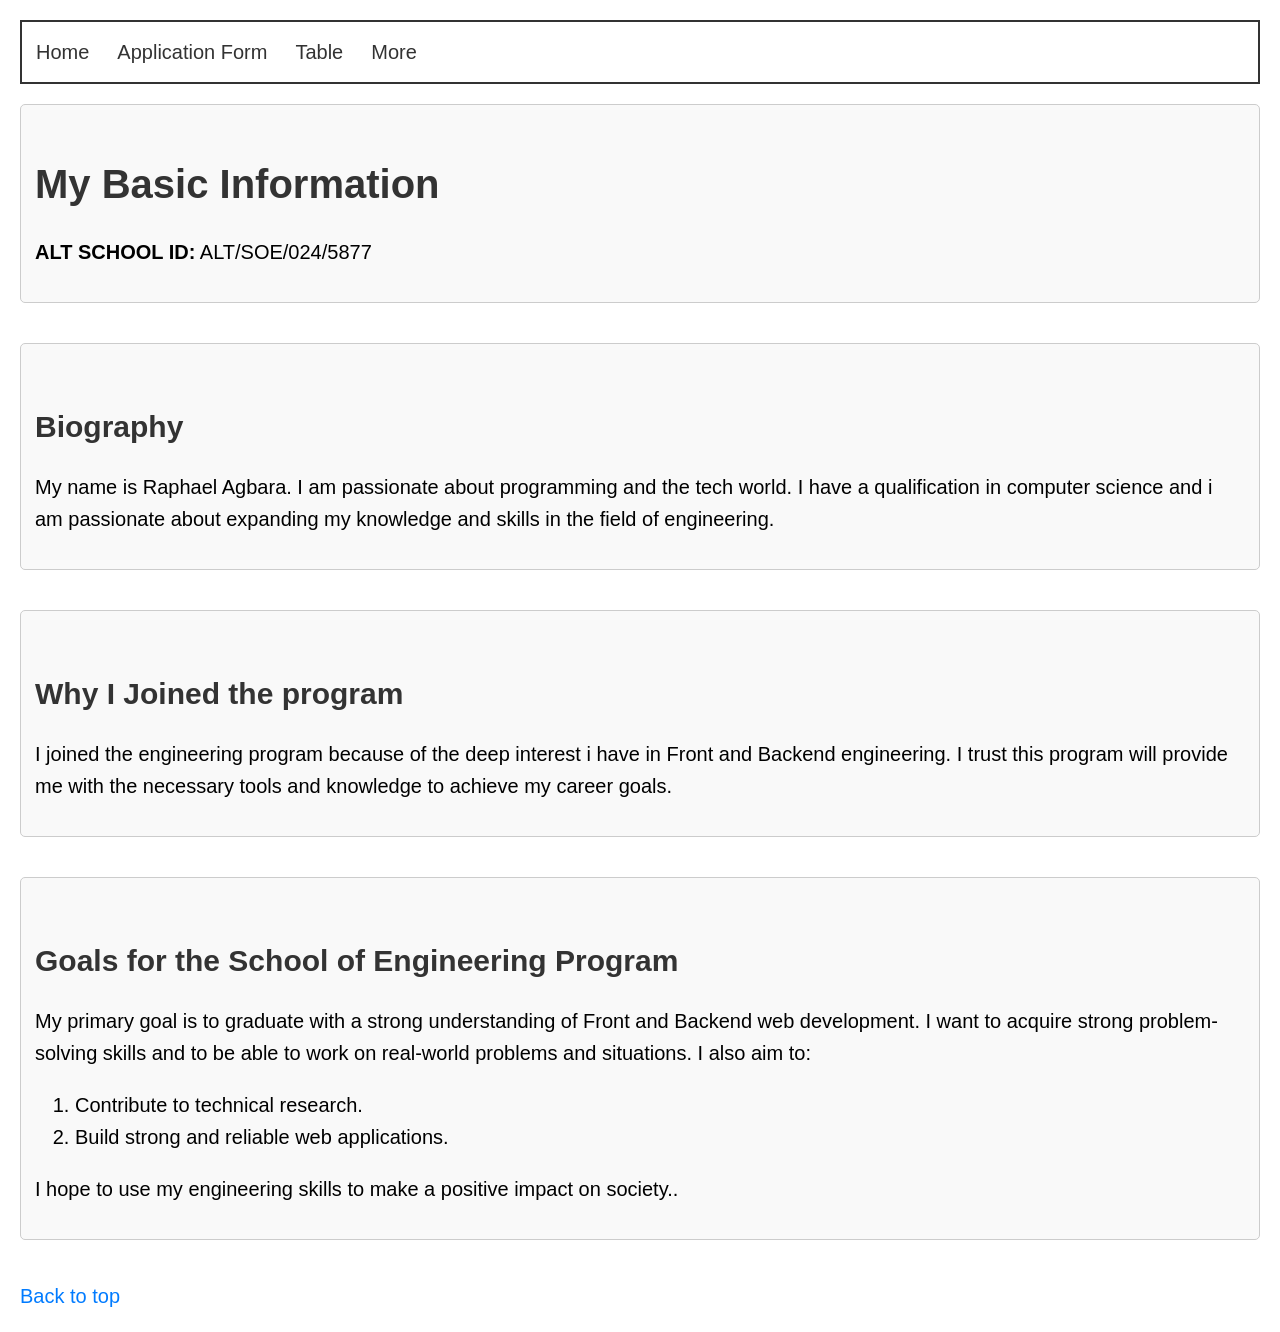
<file: index.html>
<!DOCTYPE html>
<html lang="en">

<head>
  <meta charset="UTF-8" />
  <meta http-equiv="X-UA-Compatible" content="IE=edge" />
  <meta name="viewport" content="width=device-width, initial-scale=1.0" />
  <title>My Information</title>
  <link rel="stylesheet" href="style.css">
</head>

<body>
  <nav class="topnav">
    <a href="index.html">Home</a>
    <a href="form.html">Application Form</a>
    <a href="table.html">Table</a><a href="media.html">More</a>
  </nav>
    <section>
      <h1>My Basic Information</h1>
      <!--An id using a p tag-->
      <p><strong>ALT SCHOOL ID:</strong> ALT/SOE/024/5877</p>
    </section>
    <section>
      <h2>Biography</h2>
      <!--A paragraph and some text-->
      <p>
        My name is Raphael Agbara. I am passionate about
        programming and the tech world. I have a qualification in computer science
        and i am passionate about expanding my knowledge and skills in the field
        of engineering. 
      </p>
    </section>
    <section>
      <h2>Why I Joined the program</h2>
      <p>
        I joined the engineering program because of the deep interest i have in
        Front and Backend engineering. I trust this program will provide me with
        the necessary tools and knowledge to achieve my career goals. 
      </p>
    </section>
    <section>
      <h2 id="head">Goals for the School of Engineering Program</h2>
      <p>My primary goal is to graduate with a strong understanding of Front and Backend web development. I want to
        acquire strong problem-solving skills and to be able to work on real-world problems and situations. I also aim
        to:
      <ol>
        <li>Contribute to technical research.</li>
        <li>Build strong and reliable web applications.</li>
      </ol>
      I hope to use my engineering skills to make a positive impact on society..
      </p>
    </section>
    
    <footer>
      <!--Anchor tag for fragment identifier to go from bottom to top-->
      <p><a href="#top">Back to top</a></p>
  </footer>
</body>

</html>
</file>
<file: style.css>
body {
  font-family: "Gill Sans", "Gill Sans MT", Calibri, "Trebuchet MS", sans-serif;
  line-height: 1.6;
  margin: 20px;
  font-size: 20px;
}
.topnav {
  overflow: hidden;
  border: 2px solid #333 ;
  margin-bottom: 1em;
}
.topnav a {
  float:left;
  color: #333;
  padding: 14px;
  text-decoration: none;
  font-size: 1em;
}
.topnav a:hover {
  background-color: #333;
  color: #ffffffff;
}
h1, h2 {
  color: #333;
  margin-bottom: 10px;
}
h1 {
  font-size: 2em;
}
h2{
  font-size: 1.5em;
  margin-top: 1.5em;
}
p{
  margin-bottom: 1em;
}
strong{
  font-weight: bold;
}
section{
  margin-bottom: 2em;
  padding: 14px;
  border: 1px solid #ccc;
  border-radius: 5px;
  background-color: #f9f9f9;
}
a{
  color: #007bff;
  text-decoration: none;
}
a :hover{
  text-decoration: underline;
}



.container{
    display: flex;
    flex-direction: row;
    
}
.flex1{
    width: 400px;
    height: 545px;
    padding-right: 230px;
}
.flex2{
    width: 400px;
    height: 540px;
    padding: 20px;
}
.flex3{
  width: 200px;
  height: 500px;
  padding: 20px;
}

@media (max-width: 768px){
   body{
     font-size: 14px;
   }
   .topnav{
     display: grid;
     margin-bottom: 0.5em;
     width: 50%;
   }
   section{
     padding: 7px;
   }
   h1, h2{
     font-size: 1.2em;
   }
   .container{
     display: grid;
   }
}
</file>
